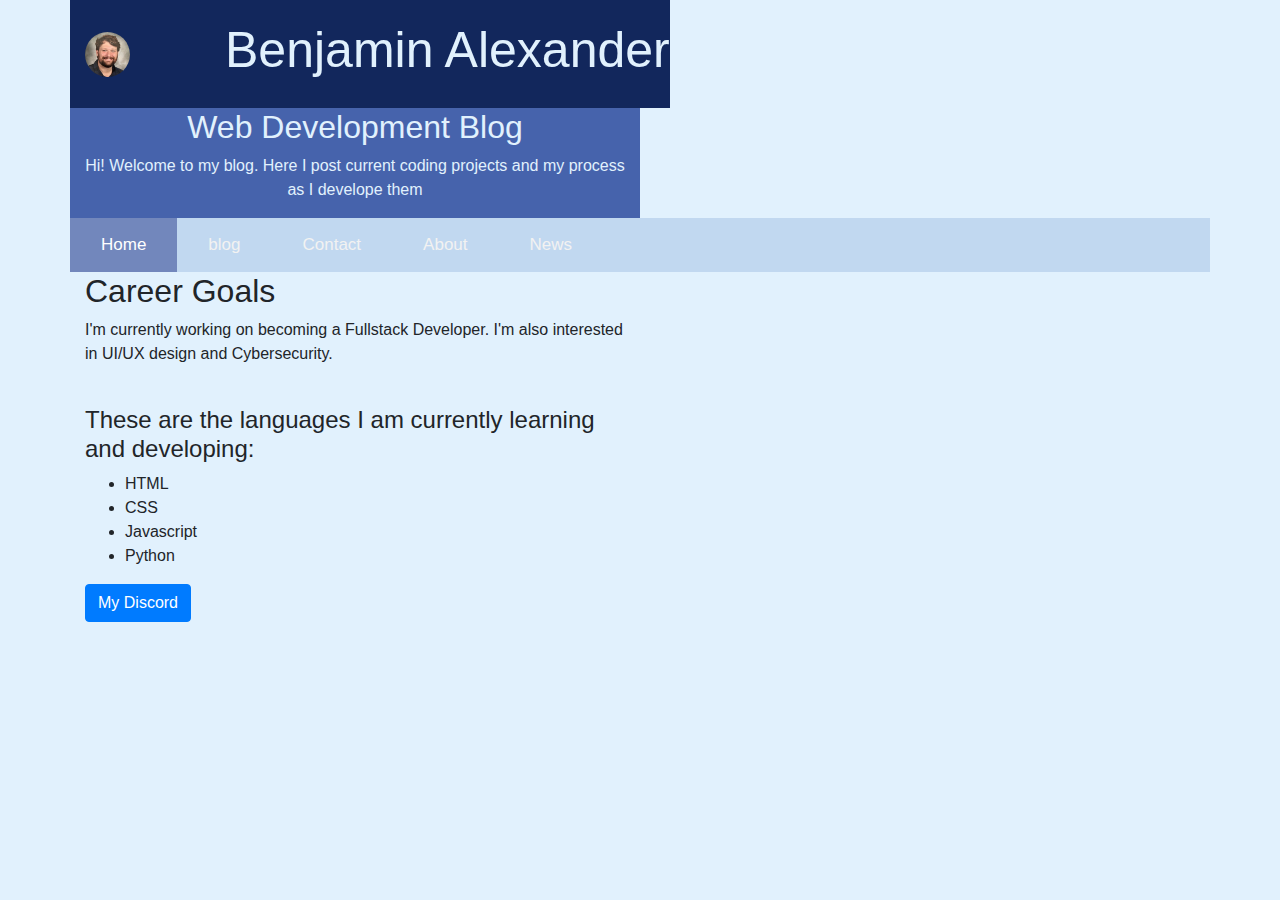
<file: index.html>
<!DOCTYPE html>
<hmtl lang="eng">
    <head>
        <title>Homepage</title>
        <link src="bootstrap.min.css" rel="stylesheet" href="https://cdn.jsdelivr.net/npm/bootstrap@4.0.0/dist/css/bootstrap.min.css" integrity="sha384-Gn5384xqQ1aoWXA+058RXPxPg6fy4IWvTNh0E263XmFcJlSAwiGgFAW/dAiS6JXm" crossorigin="anonymous">
        <link rel="stylesheet" href="index.css">
    </head>
    <body>
        <div class="container">
            <div class="row">
                <div class="picture">
                    <img src="photo.jpg" class="col-lg col-lg-6 img-fluid rounded-circle" alt="profile_picture">
                    <h1>Benjamin Alexander</h1>
                </div>
                <div id="welcome" class="col-lg col-lg-6 text-center">
                    <h2>Web Development Blog</h2>
                    <p>Hi! Welcome to my blog. Here I post current coding projects and my process as I develope them</p>
                </div>
                <div class="topnav">
                    <a class="active" href="#home">Home</a>
                    <a href="blog.html">blog</a>
                    <a href="#contact">Contact</a>
                    <a href="#about">About</a>
                    <a href="#news">News</a>
                </div>
                <div id="about me" class="col-lg col-lg-6 text-left">
                    <h2>Career Goals</h2>
                    <p>I'm currently working on becoming a Fullstack Developer. I'm also interested in UI/UX design and Cybersecurity.</p>
                    <br>
                    <h4>These are the languages I am currently learning and developing: </h3>
                    <ul>
                        <li>HTML</li>
                        <li>CSS</li>
                        <li>Javascript</li>
                        <li>Python</li>
                    </ul>
                    <a href="https://www.meta.com/user/12" class="btn btn-primary">My Discord</a>
                </div>
            </div>
        </div>

        <script>src="bootstrap.min.js"</script>
    </body>
</hmtl>
</file>
<file: index.css>
html,body {
    background-color: rgb(225,241,253);
    margin: 0;
    padding: 0;
}

.picture {
    display: grid;
    align-items: center; 
    grid-template-columns: 150px 100%;
    column-gap: 5px;
    background-color: rgb(18, 39, 92);
    color: rgb(225,241,253);
    padding-top: 20px;
    padding-bottom: 20px;
   }

   .picture h1 {
    font-size: 50px;
   }
   
   img {
     max-width: 100%;
     max-height: 100%;
   }

#welcome {
    background-color: rgb(70, 99, 172);
    color: rgb(225,241,253)
}

#welcome h1 {
    font-family: "verdana", sans-serif;
}

.topnav {
    background-color: rgb(193,216,240);
    width: 100%;
}

.topnav a {
    float: left;
    color: #f2f2f2;
    text-align: center;
    padding: 14px 31px; //16px if want to make them go to the left//
    text-decoration: none;
    font-size: 17px;
}

.topnav a:hover {
    background-color: rgb(114, 135, 188);
    color: white;
}

.topnav a.active {
    background-color: rgb(114, 135, 188);
    color: white;
  }
</file>
